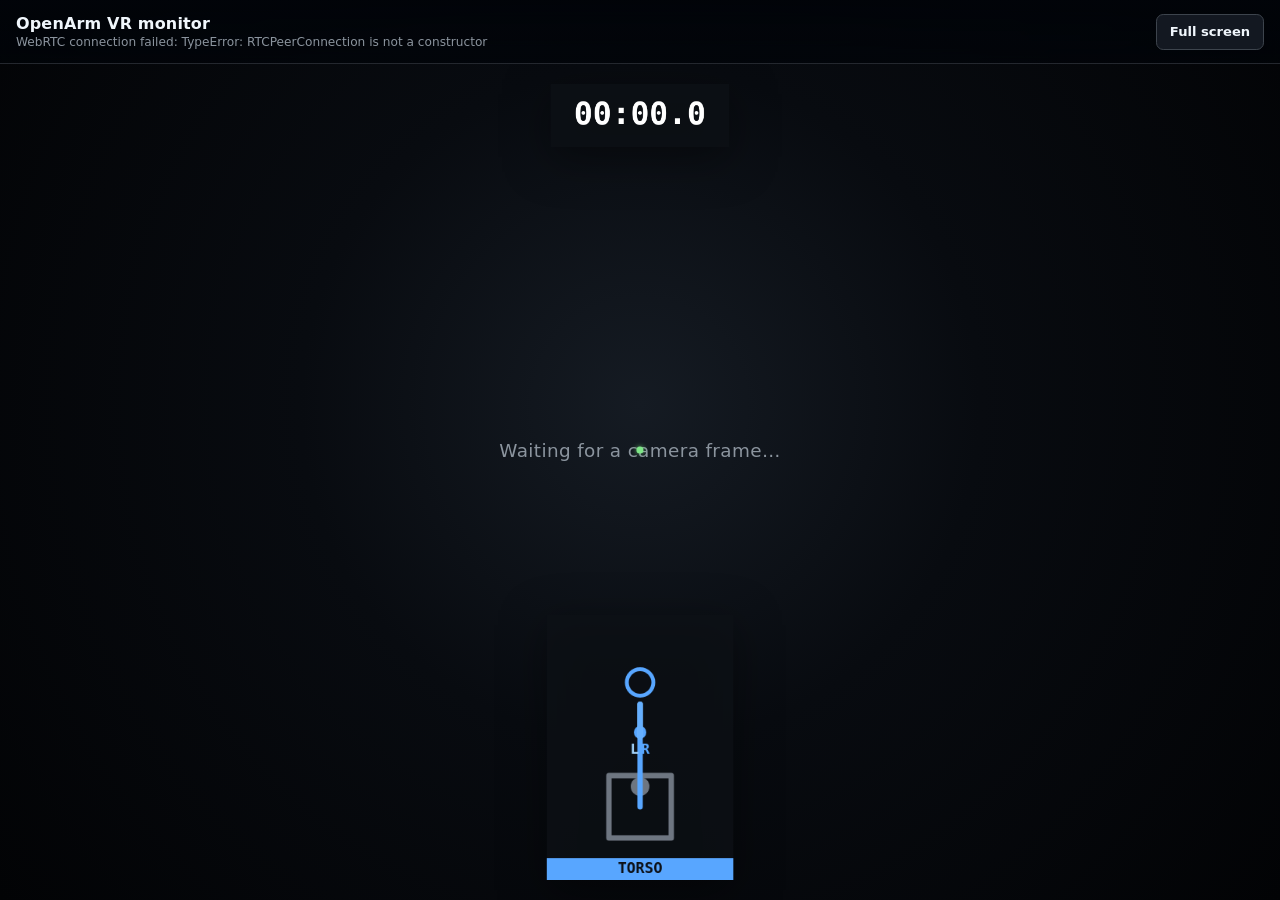
<file: src/dora_openarm_webxr/static/monitor.html>
<!doctype html>
<!--
  Copyright 2026 Enactic, Inc.

  Licensed under the Apache License, Version 2.0 (the "License");
  you may not use this file except in compliance with the License.
-->
<html lang="en">
  <head>
    <meta charset="utf-8">
    <meta name="viewport" content="width=device-width, initial-scale=1">
    <title>OpenArm VR monitor</title>
    <link rel="stylesheet" href="monitor.css">
  </head>
  <body>
    <header class="toolbar">
      <div>
        <h1>OpenArm VR monitor</h1>
        <p id="status" role="status" aria-live="polite">Connecting…</p>
      </div>
      <div class="actions">
        <div id="eye-controls" class="eye-controls" hidden>
          <button type="button" data-layout="left">Left</button>
          <button type="button" data-layout="right" class="selected">Right</button>
          <button type="button" data-layout="split">Split</button>
        </div>
        <button id="fullscreen" type="button">Full screen</button>
      </div>
    </header>

    <main id="stage" class="stage">
      <div id="video-grid" class="video-grid" data-layout="right">
        <canvas id="left-video" class="video left" aria-label="Left camera"></canvas>
        <canvas id="right-video" class="video right" aria-label="Right camera"></canvas>
      </div>
      <div class="wrist-cameras">
        <canvas id="wrist-left-video" class="wrist-video left" aria-label="Left wrist camera" hidden></canvas>
        <canvas id="wrist-right-video" class="wrist-video right" aria-label="Right wrist camera" hidden></canvas>
      </div>
      <p id="placeholder" class="placeholder">Waiting for a camera frame…</p>
      <div class="reticle" aria-hidden="true"></div>
      <div id="hud" class="hud" role="img" aria-label="Quest HUD"></div>
    </main>

    <script type="module" src="monitor.js"></script>
  </body>
</html>
</file>
<file: src/dora_openarm_webxr/static/monitor.css>
/*
 * Copyright 2026 Enactic, Inc.
 *
 * Licensed under the Apache License, Version 2.0 (the "License");
 * you may not use this file except in compliance with the License.
 */

:root {
  color-scheme: dark;
  font-family:
    Inter, ui-sans-serif, system-ui, -apple-system, BlinkMacSystemFont,
    "Segoe UI", sans-serif;
  background: #05070a;
  color: #f0f6fc;
}

* {
  box-sizing: border-box;
}

[hidden] {
  display: none !important;
}

html,
body {
  width: 100%;
  height: 100%;
  margin: 0;
  overflow: hidden;
}

body {
  background: radial-gradient(
    circle at 50% 45%,
    #151b23 0,
    #080b10 42%,
    #020305 100%
  );
}

button {
  min-height: 2.25rem;
  padding: 0.45rem 0.8rem;
  border: 1px solid #3d444d;
  border-radius: 0.45rem;
  background: rgba(21, 27, 35, 0.92);
  color: #f0f6fc;
  cursor: pointer;
  font: inherit;
  font-size: 0.82rem;
  font-weight: 650;
}

button:hover,
button:focus-visible,
button.selected {
  border-color: #58a6ff;
  background: #1f6feb;
  outline: none;
}

.toolbar {
  position: fixed;
  z-index: 3;
  top: 0;
  right: 0;
  left: 0;
  display: flex;
  align-items: center;
  justify-content: space-between;
  min-height: 4rem;
  padding: 0.65rem 1rem;
  gap: 1rem;
  background: linear-gradient(
    to bottom,
    rgba(1, 4, 9, 0.95),
    rgba(1, 4, 9, 0.72)
  );
  border-bottom: 1px solid rgba(139, 148, 158, 0.25);
  backdrop-filter: blur(12px);
}

.toolbar h1 {
  margin: 0;
  font-size: 1rem;
  letter-spacing: 0.01em;
}

.toolbar p {
  margin: 0.16rem 0 0;
  color: #8b949e;
  font-size: 0.76rem;
}

.actions,
.eye-controls {
  display: flex;
  align-items: center;
  gap: 0.4rem;
}

.stage {
  position: relative;
  display: grid;
  width: 100%;
  height: 100%;
  padding-top: 4rem;
  place-items: center;
}

.video-grid {
  display: grid;
  width: 100%;
  height: 100%;
  min-width: 0;
  min-height: 0;
  place-items: center;
}

.video {
  display: none;
  width: 100%;
  height: 100%;
  min-width: 0;
  min-height: 0;
  object-fit: contain;
}

.video-grid[data-layout="left"] .left,
.video-grid[data-layout="right"] .right,
.video-grid[data-layout="panorama"] .right {
  display: block;
}

.video-grid[data-layout="split"] {
  grid-template-columns: repeat(2, minmax(0, 1fr));
}

.video-grid[data-layout="split"] .video {
  display: block;
}

.placeholder {
  position: absolute;
  z-index: 1;
  margin: 0;
  color: #8b949e;
  font-size: clamp(0.9rem, 1.5vw, 1.15rem);
  letter-spacing: 0.02em;
}

.placeholder[hidden] {
  display: none;
}

.reticle {
  position: absolute;
  z-index: 2;
  top: 50%;
  left: 50%;
  width: 0.45rem;
  height: 0.45rem;
  border-radius: 50%;
  background: #7ee787;
  box-shadow: 0 0 0.3rem rgba(126, 231, 135, 0.75);
  transform: translate(-50%, -50%);
  pointer-events: none;
}

.wrist-cameras {
  position: absolute;
  z-index: 2;
  inset: 4rem 0 0;
  pointer-events: none;
}

.wrist-video {
  position: absolute;
  top: 50%;
  display: block;
  width: clamp(12rem, 24vw, 28rem);
  max-width: calc(50vw - 1.875rem);
  max-height: 34vh;
  border: 1px solid rgba(139, 148, 158, 0.5);
  border-radius: 0.45rem;
  background: #05070a;
  box-shadow: 0 0.65rem 1.4rem rgba(0, 0, 0, 0.5);
  object-fit: contain;
  transform: translateY(-50%);
}

.wrist-video.left {
  left: 1.25rem;
}

.wrist-video.right {
  right: 1.25rem;
}

.hud {
  position: absolute;
  z-index: 2;
  top: 5.25rem;
  right: 0;
  bottom: 0;
  left: 0;
  pointer-events: none;
}

.hud canvas {
  position: absolute;
  top: 0;
  display: block;
  height: auto;
  filter: drop-shadow(0 0.65rem 1.4rem rgba(0, 0, 0, 0.5));
}

.hud .timer {
  left: 50%;
  width: clamp(10rem, 14vw, 14rem);
  transform: translateX(-50%);
}

.hud .temperature {
  right: 1.25rem;
  width: clamp(8rem, 11vw, 11rem);
}

/* Bottom center, mirroring the timer above, as in the headset. */
.hud .robot {
  top: auto;
  bottom: 1.25rem;
  left: 50%;
  width: clamp(10.4rem, 14.6vw, 14.6rem);
  transform: translateX(-50%);
}

@media (max-width: 700px) {
  .toolbar {
    align-items: flex-start;
  }

  .toolbar h1 {
    display: none;
  }

  .actions {
    margin-left: auto;
  }

  .hud {
    top: 4.8rem;
  }

  .hud .timer {
    width: min(9rem, 36vw);
  }

  .hud .temperature {
    right: 0.75rem;
    width: min(7.5rem, 30vw);
  }

  .hud .robot {
    width: min(7.7rem, 31vw);
  }

  .wrist-video {
    max-width: calc(50vw - 1.125rem);
  }

  .wrist-video.left {
    left: 0.75rem;
  }

  .wrist-video.right {
    right: 0.75rem;
  }
}
</file>
